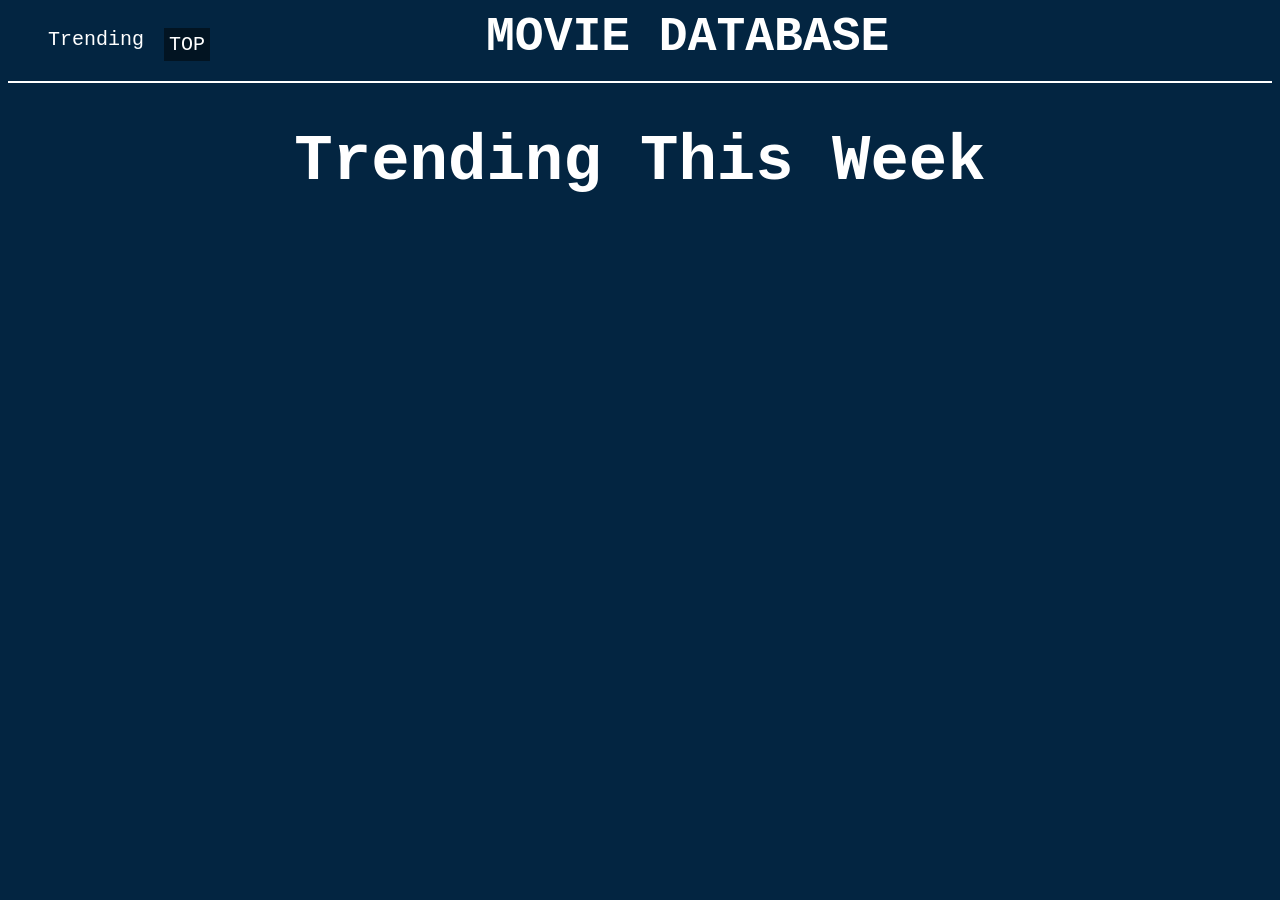
<file: index.html>
<!DOCTYPE html>

<html>
<head>
    <meta charset='utf-8'>
    <meta http-equiv='X-UA-Compatible' content='IE=edge'>
    <title>Trending Movies and TV Shows</title>
    <meta name='viewport' content='width=device-width, initial-scale=1'>
    <link rel="stylesheet" href="style.css">  
    
</head>
<body>
    <div class="nav">
        <ul>
            <li><a href="index.html">Trending</a></li>
            <li>
                <div class="top">
                    <div class="top1">TOP</div>
                    <div class="top2"><a href="topmovies.html">Movie</a></div>
                    <div class="top3"><a href="toptv.html">TV</a></div>
                        
                    
                </div>                                   
        </li>
                
    </ul> 
        <h2>MOVIE DATABASE</h2>
    </div>
    
    <h1>Trending This Week</h1>
    
    <div id="Movies"></div>
    


    
    <script>
        const apiUrl =` https://api.themoviedb.org/3/trending/all/week?api_key=39b9aac46ce7636a73c0fd526aab1fb5`;
        const moviesContainer = document.getElementById("Movies");
        const IMG_URL = "https://image.tmbd.org/t/p/w500";

        async function fetchMovies() {
            try {
                const response = await fetch(apiUrl);
                const data = await response.json();

                data.results.forEach((media) => {
                    const movieCard = createMovieCard(media);
                    moviesContainer.appendChild(movieCard);
                });
            } catch (error) {
                console.error("error fetching data:", error);
            }
        }
        

        function createMovieCard(media) {
            const { title, name, backdrop_path,release_date,vote_average,overview,id} = media;
            const movieCard = document.createElement("div");
            movieCard.classList.add("movie_item")

            movieCard.innerHTML = `
              
            <img src="https://image.tmdb.org/t/p/w500${backdrop_path}" class="movie_img_rounded">
            <div class="movie_text">
                    <div class="title">${title || name}</div>
                    <div class="about_movie">
                        <ul>
                            <li>Release:${release_date}</li>
                            <li>Score:${vote_average}</li>
                        </ul>
                        
                        <div class="info">${overview}</div>
                        <a href="https://www.themoviedb.org/movie/${id}-${title}">See more..</a>
                    </div>
            </div>
            

                
            `;
            return movieCard;
        }

        fetchMovies();
            </script>
            
</body>
</html>
</file>
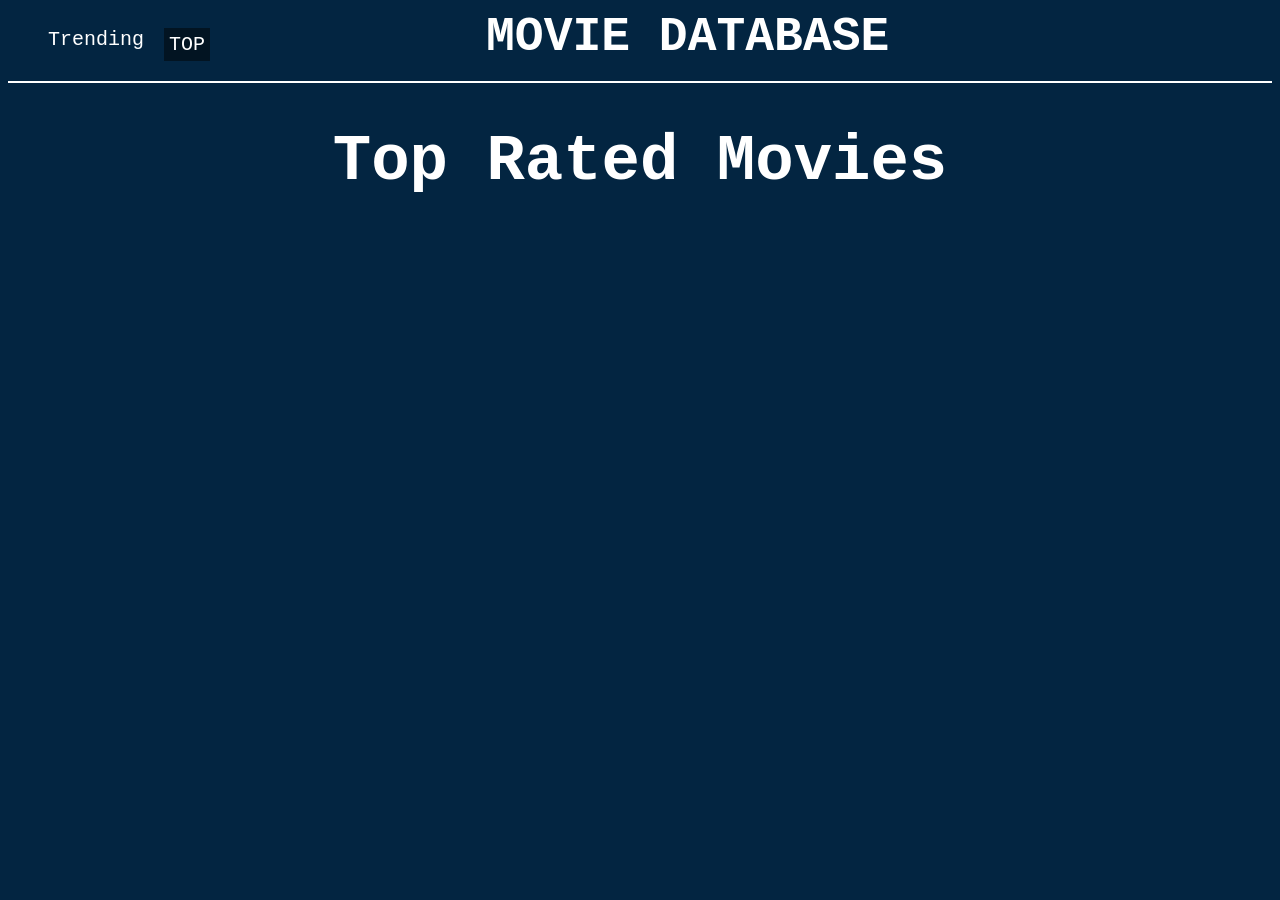
<file: topmovies.html>
<!DOCTYPE html>
<html>
<head>
    <meta charset='utf-8'>
    <meta http-equiv='X-UA-Compatible' content='IE=edge'>
    <title>Trending Movies and TV Shows</title>
    <meta name='viewport' content='width=device-width, initial-scale=1'>
    <link rel="stylesheet" href="style.css">
      
    
</head>
<body>
    <div class="nav">
        <ul>
            <li><a href="index.html">Trending</a></li>
            <li>
                <div class="top">
                    <div class="top1">TOP</div>
                    <div class="top2"><a href="topmovies.html">Movie</a></div>
                    <div class="top3"><a href="toptv.html">TV</a></div>
                        
                    
                </div>                                   
        </li>
                
    </ul>
        <h2>MOVIE DATABASE</h2>
    </div>
    
    <h1>Top Rated Movies</h1>
    
    <div id="Movies"></div>
    


    
    <script>
        const apiUrl =` https://api.themoviedb.org/3/movie/top_rated?api_key=39b9aac46ce7636a73c0fd526aab1fb5`;
        const moviesContainer = document.getElementById("Movies");
        const IMG_URL = "https://image.tmbd.org/t/p/w500";

        async function fetchMovies() {
            try {
                const response = await fetch(apiUrl);
                const data = await response.json();

                data.results.forEach((media) => {
                    const movieCard = createMovieCard(media);
                    moviesContainer.appendChild(movieCard);
                });
            } catch (error) {
                console.error("error fetching data:", error);
            }
        }
        

        function createMovieCard(media) {
            const { title, name, backdrop_path,release_date,vote_average,overview,id} = media;
            const movieCard = document.createElement("div");
            movieCard.classList.add("movie_item")

            movieCard.innerHTML = `
              
            <img src="https://image.tmdb.org/t/p/w500${backdrop_path}" class="movie_img_rounded">
            <div class="movie_text">
                    <div class="title">${title || name}</div>
                    <div class="about_movie">
                        <ul>
                            <li>Release:${release_date}</li>
                            <li>Score:${vote_average}</li>
                        </ul>
                        
                        <div class="info">${overview}</div>
                        <a href="https://www.themoviedb.org/movie/${id}-${title}">See more..</a>
                    </div>
            </div>
            

                
            `;
            return movieCard;
        }

        fetchMovies();
            </script>
            
</body>
</html>
</file>
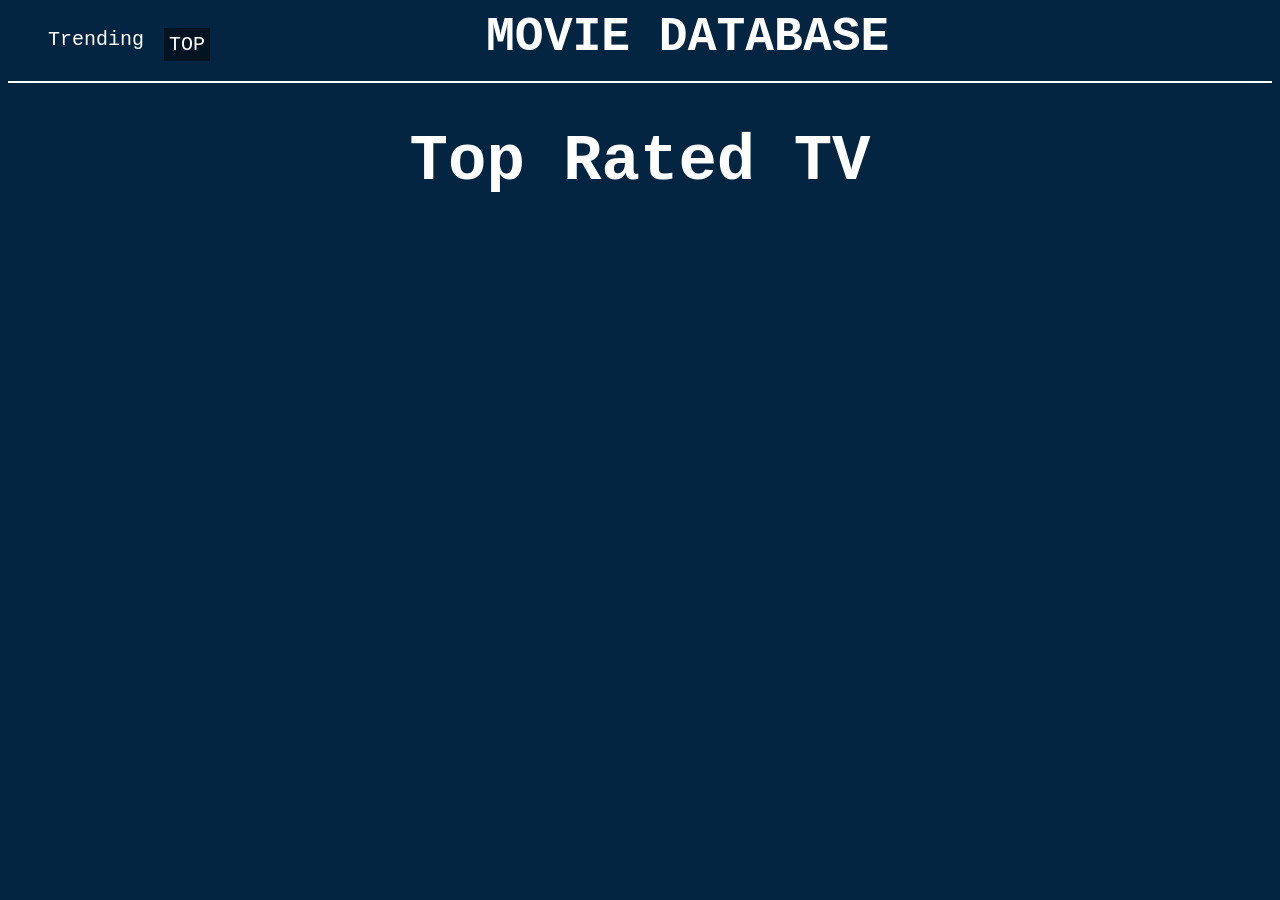
<file: toptv.html>
<!DOCTYPE html>
<html lang="en">
<head>
    <meta charset="UTF-8">
    <meta name="viewport" content="width=device-width, initial-scale=1.0">
    <title>Document</title>
    <link rel="stylesheet" href="style.css">
</head>
<body>
    <div class="nav">
        <ul>
            <li><a href="index.html">Trending</a></li>
            <li>
                <div class="top">
                    <div class="top1">TOP</div>
                    <div class="top2"><a href="topmovies.html">Movie</a></div>
                    <div class="top3"><a href="toptv.html">TV</a></div>
                        
                    
                </div>                                   
        </li>
                
    </ul>
        <h2>MOVIE DATABASE</h2>
    </div>
    
    <h1>Top Rated TV</h1>
    
    <div id="Movies"></div>

    <script>
        const apiUrl =` https://api.themoviedb.org/3/tv/top_rated?api_key=39b9aac46ce7636a73c0fd526aab1fb5`;
        const moviesContainer = document.getElementById("Movies");
        const IMG_URL = "https://image.tmbd.org/t/p/w500";

        async function fetchMovies() {
            try {
                const response = await fetch(apiUrl);
                const data = await response.json();

                data.results.forEach((media) => {
                    const movieCard = createMovieCard(media);
                    moviesContainer.appendChild(movieCard);
                });
            } catch (error) {
                console.error("error fetching data:", error);
            }
        }
        

        function createMovieCard(media) {
            const { title, name, backdrop_path,release_date,vote_average,overview,id} = media;
            const movieCard = document.createElement("div");
            movieCard.classList.add("movie_item")

            movieCard.innerHTML = `
              
            <img src="https://image.tmdb.org/t/p/w500${backdrop_path}" class="movie_img_rounded">
            <div class="movie_text">
                    <div class="title">${title || name}</div>
                    <div class="about_movie">
                        <ul>
                            <li>Release:${release_date}</li>
                            <li>Score:${vote_average}</li>
                        </ul>
                        
                        <div class="info">${overview}</div>
                        <a href="https://www.themoviedb.org/tv/${id}-${title}">See more..</a>
                    </div>
            </div>
            

                
            `;
            return movieCard;
        }

        fetchMovies();
    </script>
</body>
</html>
</file>
<file: style.css>
@import url('https://fonts.googleapis.com/css2?family=Poppins:ital,wght@0,100;0,200;0,300;0,400;0,500;0,600;0,700;0,800;0,900;1,100;1,200;1,300;1,400;1,500;1,600;1,700;1,800;1,900&display=swap');
        
        body{
            font-family: courier,sans-serif;
            text-align:center;
            font-size:32px;
            color:white;
            background-color: #032541;
        }
        .nav{
            display: flex;
            border-bottom: 2px solid white;
            padding-bottom:0px ;
        }
        .nav ul{
            list-style: none;
            display: flex;
            font-size: 20px;
        }
        .nav li{
            padding-right:20px ;
        }
        .top{
            display: flex;
            flex-direction: column;
            background: #00000079;
            padding:5px;
            transition: all 1s linear;
        }
        .top2,.top3{
            display: none;
        }
        
        .top:hover{
            .top2,.top3{
                display: flex;
                flex-direction: column;
            }
        }
        .nav h2{
            margin-top: 2px;
            margin-left: 20vw;
            margin-bottom: 0px;
        }
        .nav a:link{
            color: white;
            text-decoration: none;
        }
        .nav a:visited{
            color: white;
            text-decoration: none;
        }

        .card {
            background-color: #02223e;
        }
        @keyframes movie_item {
            from {
                background-color: #02223e;
                color: white;
                
                

            }
            to {
                background-color: lightblue;
                color: black;
                
                font-weight: bold;
                
            }

            
        }
        

        #Movies {
            display: flex;
            margin: 10vw;
            flex-wrap: wrap;
            
             
        }
        
        .movie_item {
            margin-bottom: 5vh;
            display: flex;
            flex-direction: column;
            animation-duration:40s;
            animation-delay: -20s;
            animation-iteration-count: infinite;
            width: 35vw;
           
            
        }
        .movie_item:hover{
            padding: 2rem 2rem 0rem 2rem;
            animation-name: movie_item;
            height: 70vh;
            
            .about_movie{
                display: flex;
                flex-direction: column;   
                height: 20vh;
            }
            .info{
                margin-left: 0;
            }
            
        }
        .movie_item a:link{
            color: white;
            font-size: 20px;
            
        }
        .movie_item a:visited{
            color: white;
            
        }
        .title{
            padding: 16px;
            font-size: 2rem;
            font-weight: bold;

        }
        
        .about_movie{
            display: none;
            
        }
        
        .movie_item ul{
            list-style: none;
            font-size: 1rem;
            padding-right: 40px;
            
        }
        
        .info{
            font-size: 1rem;
            overflow: hidden;
            text-overflow: clip;
            margin-left: 80px;
            text-align: left;
            
            
        }
        
        .movie_img_rounded{
            border-radius: 3rem;
            width: 30vw;
            
        }
</file>
